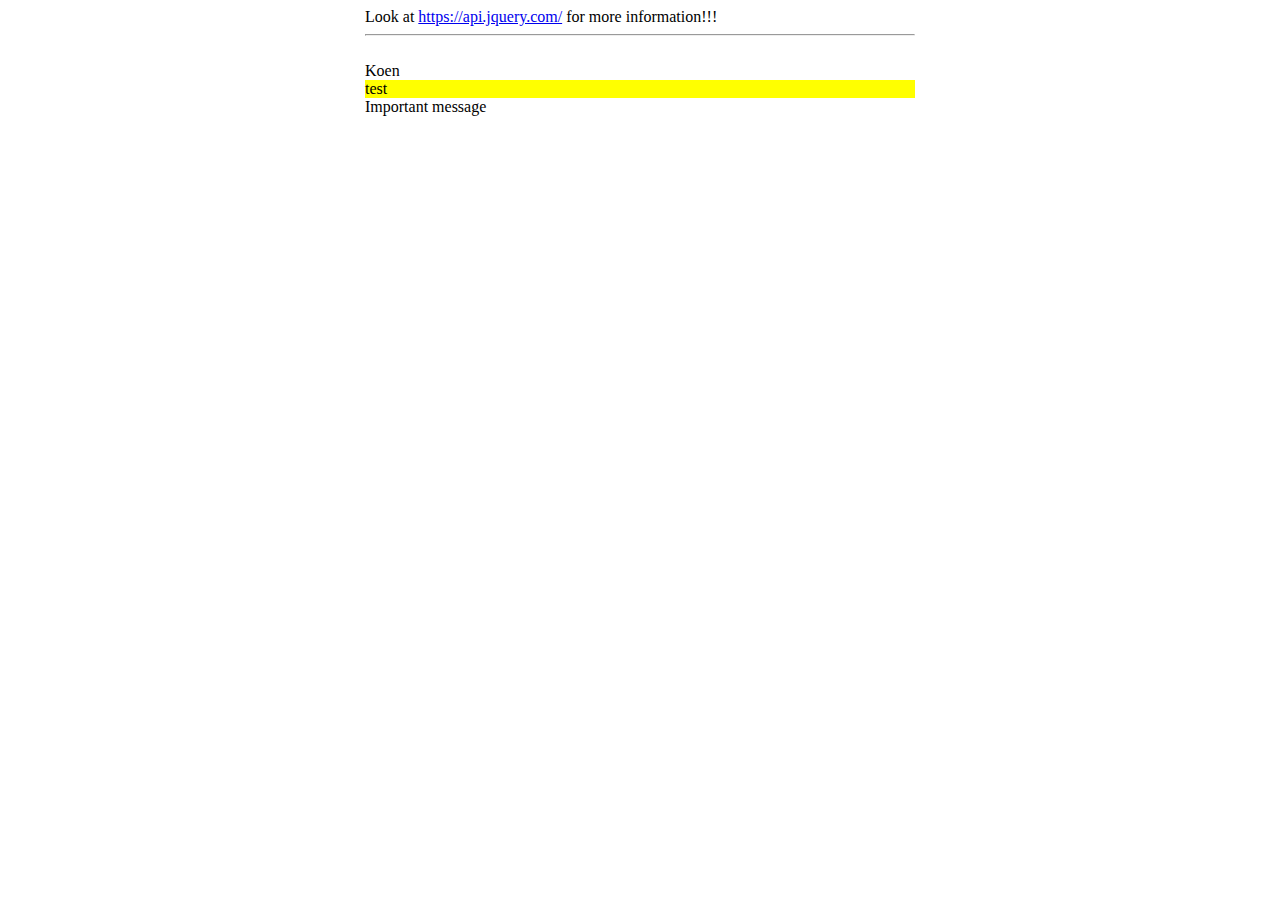
<file: index.html>
<!DOCTYPE html>
<html lang="en">
<head>
    <meta charset="UTF-8">
    <meta http-equiv="X-UA-Compatible" content="IE=edge">
    <meta name="viewport" content="width=device-width, initial-scale=1.0">
    <link rel="stylesheet" href="assets/css/style.css">
    <title>Default Jquery options</title>
</head>
<body>
    <div id="container">
        <div class="block">
            Look at <a href="https://api.jquery.com/">https://api.jquery.com/</a> for more information!!! <br>
            <hr><br>
            Koen
        </div>
        <div class="block">
            <div class="notification">test</div>
            Important message
        </div>
    </div>
    <script src="https://ajax.googleapis.com/ajax/libs/jquery/3.6.0/jquery.min.js"></script>
    <script src="assets/js/script.js"></script>
</body>
</html>
</file>
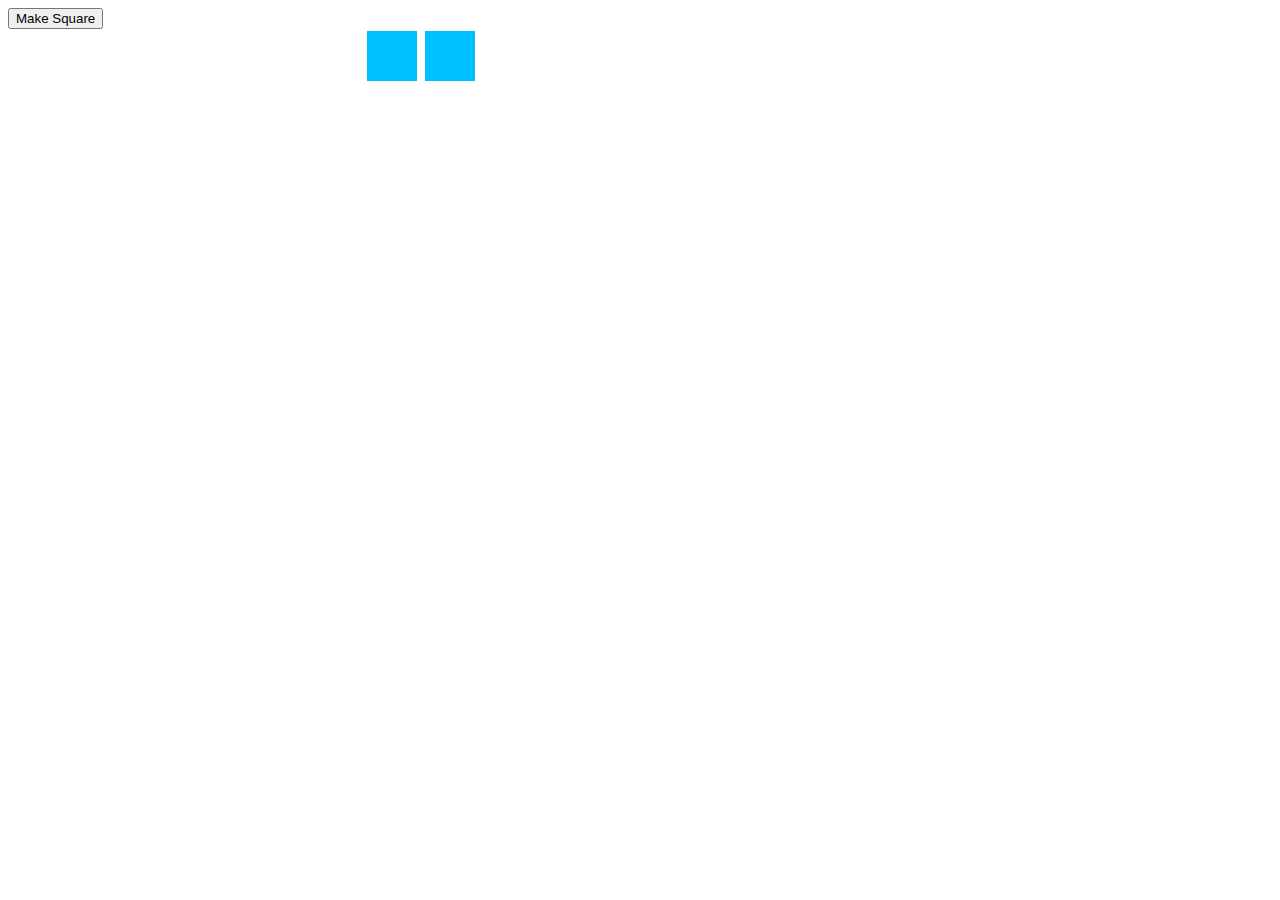
<file: clone.html>
<!DOCTYPE html>
<html lang="en">
<head>
    <meta charset="UTF-8">
    <meta http-equiv="X-UA-Compatible" content="IE=edge">
    <meta name="viewport" content="width=device-width, initial-scale=1.0">
    <link rel="stylesheet" href="assets/css/style.css">
    <title>Document</title>
</head>
<body>
    <button class="clone-square">Make Square</button>
    <div id="container">
        <div class="square"></div>
        <div class="square"></div>
    </div>
    <script src="https://ajax.googleapis.com/ajax/libs/jquery/3.6.0/jquery.min.js"></script>
    <script src="assets/js/clone.js"></script>
</body>
</html>
</file>
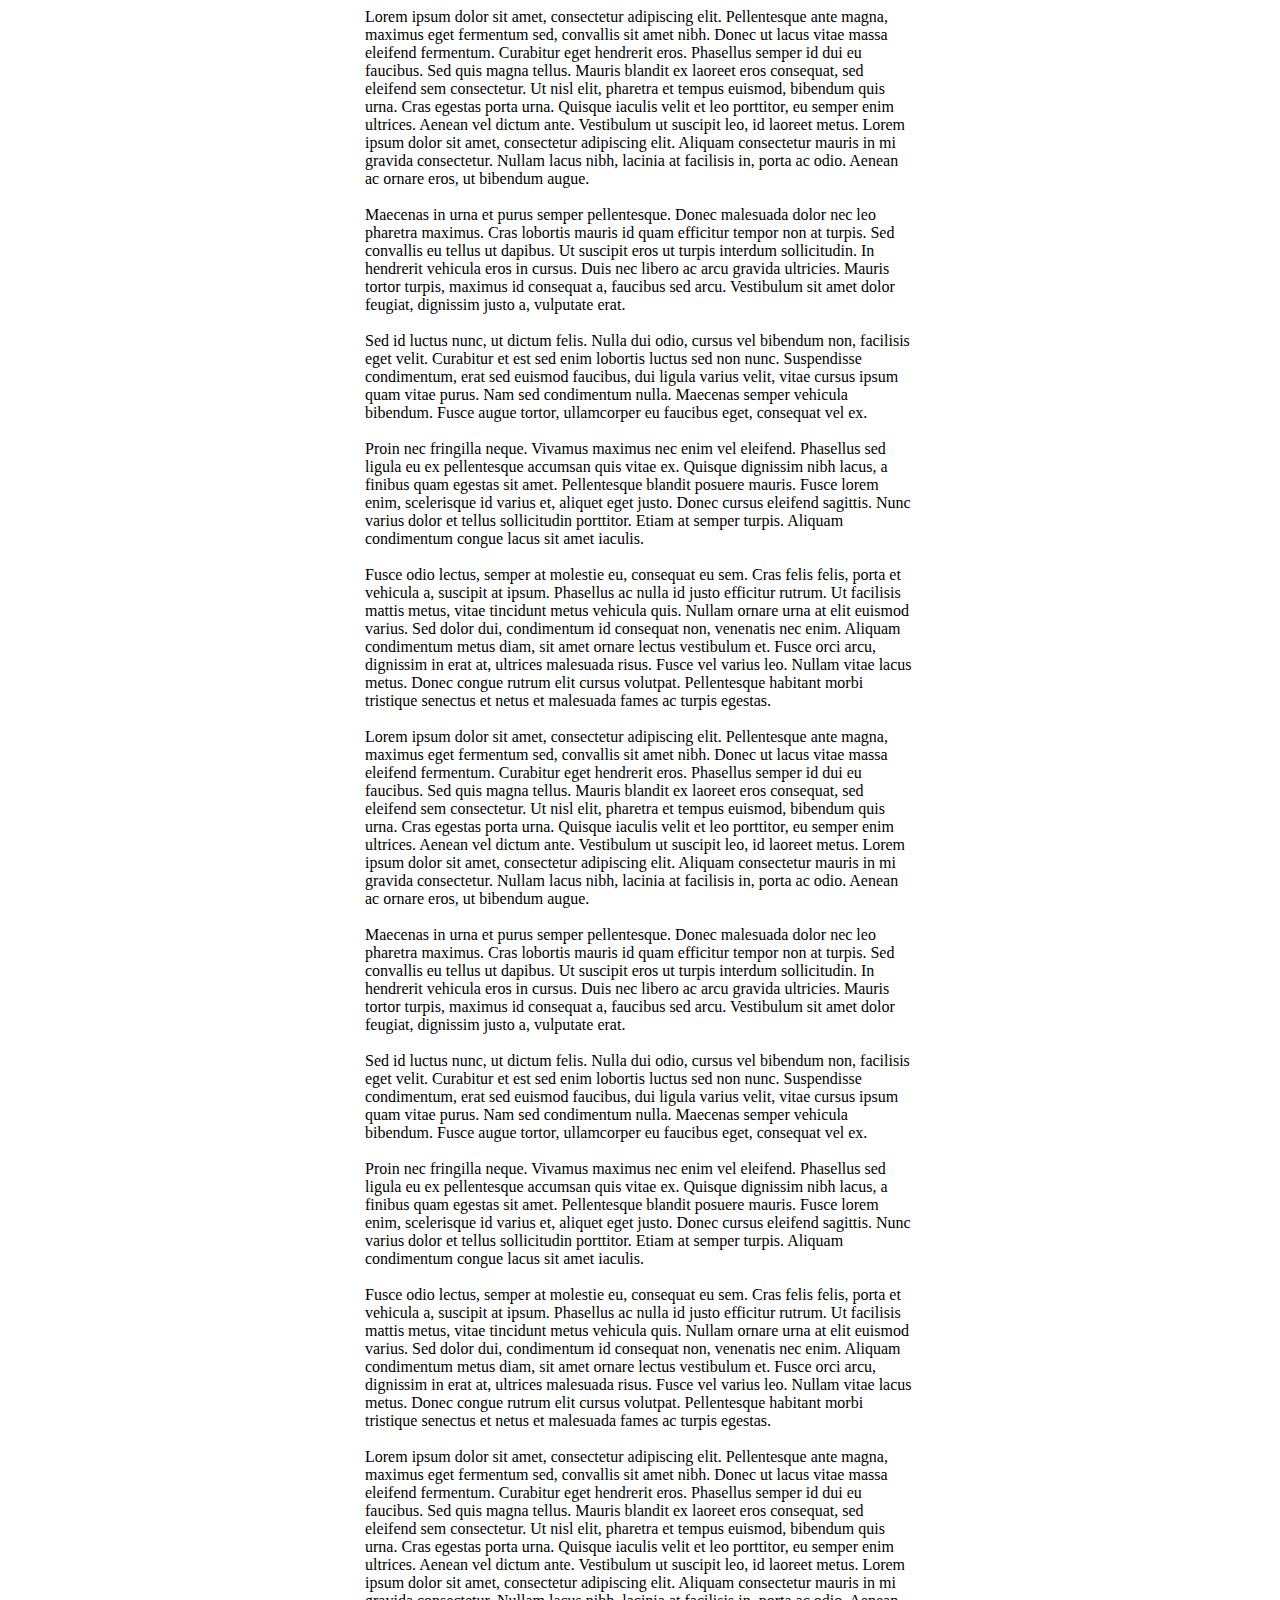
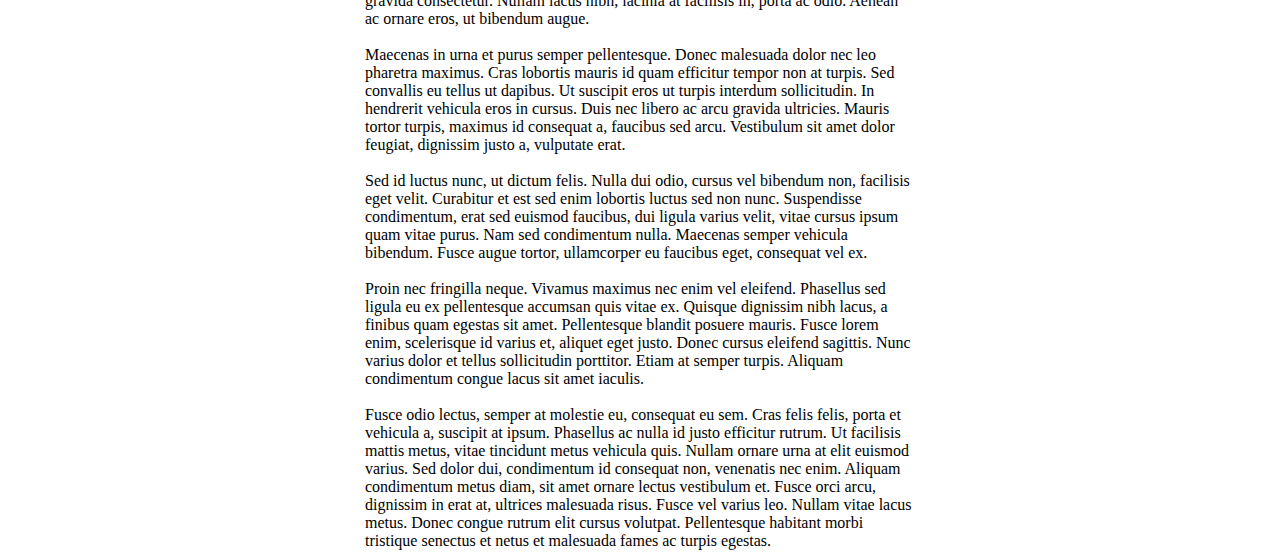
<file: scroll.html>
<!DOCTYPE html>
<html lang="en">
<head>
    <meta charset="UTF-8">
    <meta http-equiv="X-UA-Compatible" content="IE=edge">
    <meta name="viewport" content="width=device-width, initial-scale=1.0">
    <link rel="stylesheet" href="assets/css/style.css">
    <title>SCROLL Jquery options</title>
</head>
<body>
    <div id="container">
        <div class="block">
            Lorem ipsum dolor sit amet, consectetur adipiscing elit. Pellentesque ante magna, maximus eget fermentum sed, convallis sit amet nibh. Donec ut lacus vitae massa eleifend fermentum. Curabitur eget hendrerit eros. Phasellus semper id dui eu faucibus. Sed quis magna tellus. Mauris blandit ex laoreet eros consequat, sed eleifend sem consectetur. Ut nisl elit, pharetra et tempus euismod, bibendum quis urna. Cras egestas porta urna. Quisque iaculis velit et leo porttitor, eu semper enim ultrices. Aenean vel dictum ante. Vestibulum ut suscipit leo, id laoreet metus. Lorem ipsum dolor sit amet, consectetur adipiscing elit. Aliquam consectetur mauris in mi gravida consectetur. Nullam lacus nibh, lacinia at facilisis in, porta ac odio. Aenean ac ornare eros, ut bibendum augue. <br>
            <br>
Maecenas in urna et purus semper pellentesque. Donec malesuada dolor nec leo pharetra maximus. Cras lobortis mauris id quam efficitur tempor non at turpis. Sed convallis eu tellus ut dapibus. Ut suscipit eros ut turpis interdum sollicitudin. In hendrerit vehicula eros in cursus. Duis nec libero ac arcu gravida ultricies. Mauris tortor turpis, maximus id consequat a, faucibus sed arcu. Vestibulum sit amet dolor feugiat, dignissim justo a, vulputate erat.<br><br>
Sed id luctus nunc, ut dictum felis. Nulla dui odio, cursus vel bibendum non, facilisis eget velit. Curabitur et est sed enim lobortis luctus sed non nunc. Suspendisse condimentum, erat sed euismod faucibus, dui ligula varius velit, vitae cursus ipsum quam vitae purus. Nam sed condimentum nulla. Maecenas semper vehicula bibendum. Fusce augue tortor, ullamcorper eu faucibus eget, consequat vel ex.<br><br>
Proin nec fringilla neque. Vivamus maximus nec enim vel eleifend. Phasellus sed ligula eu ex pellentesque accumsan quis vitae ex. Quisque dignissim nibh lacus, a finibus quam egestas sit amet. Pellentesque blandit posuere mauris. Fusce lorem enim, scelerisque id varius et, aliquet eget justo. Donec cursus eleifend sagittis. Nunc varius dolor et tellus sollicitudin porttitor. Etiam at semper turpis. Aliquam condimentum congue lacus sit amet iaculis.<br><br>
Fusce odio lectus, semper at molestie eu, consequat eu sem. Cras felis felis, porta et vehicula a, suscipit at ipsum. Phasellus ac nulla id justo efficitur rutrum. Ut facilisis mattis metus, vitae tincidunt metus vehicula quis. Nullam ornare urna at elit euismod varius. Sed dolor dui, condimentum id consequat non, venenatis nec enim. Aliquam condimentum metus diam, sit amet ornare lectus vestibulum et. Fusce orci arcu, dignissim in erat at, ultrices malesuada risus. Fusce vel varius leo. Nullam vitae lacus metus. Donec congue rutrum elit cursus volutpat. Pellentesque habitant morbi tristique senectus et netus et malesuada fames ac turpis egestas.<br><br>
Lorem ipsum dolor sit amet, consectetur adipiscing elit. Pellentesque ante magna, maximus eget fermentum sed, convallis sit amet nibh. Donec ut lacus vitae massa eleifend fermentum. Curabitur eget hendrerit eros. Phasellus semper id dui eu faucibus. Sed quis magna tellus. Mauris blandit ex laoreet eros consequat, sed eleifend sem consectetur. Ut nisl elit, pharetra et tempus euismod, bibendum quis urna. Cras egestas porta urna. Quisque iaculis velit et leo porttitor, eu semper enim ultrices. Aenean vel dictum ante. Vestibulum ut suscipit leo, id laoreet metus. Lorem ipsum dolor sit amet, consectetur adipiscing elit. Aliquam consectetur mauris in mi gravida consectetur. Nullam lacus nibh, lacinia at facilisis in, porta ac odio. Aenean ac ornare eros, ut bibendum augue.<br><br>
Maecenas in urna et purus semper pellentesque. Donec malesuada dolor nec leo pharetra maximus. Cras lobortis mauris id quam efficitur tempor non at turpis. Sed convallis eu tellus ut dapibus. Ut suscipit eros ut turpis interdum sollicitudin. In hendrerit vehicula eros in cursus. Duis nec libero ac arcu gravida ultricies. Mauris tortor turpis, maximus id consequat a, faucibus sed arcu. Vestibulum sit amet dolor feugiat, dignissim justo a, vulputate erat.<br><br>
Sed id luctus nunc, ut dictum felis. Nulla dui odio, cursus vel bibendum non, facilisis eget velit. Curabitur et est sed enim lobortis luctus sed non nunc. Suspendisse condimentum, erat sed euismod faucibus, dui ligula varius velit, vitae cursus ipsum quam vitae purus. Nam sed condimentum nulla. Maecenas semper vehicula bibendum. Fusce augue tortor, ullamcorper eu faucibus eget, consequat vel ex.<br><br>
Proin nec fringilla neque. Vivamus maximus nec enim vel eleifend. Phasellus sed ligula eu ex pellentesque accumsan quis vitae ex. Quisque dignissim nibh lacus, a finibus quam egestas sit amet. Pellentesque blandit posuere mauris. Fusce lorem enim, scelerisque id varius et, aliquet eget justo. Donec cursus eleifend sagittis. Nunc varius dolor et tellus sollicitudin porttitor. Etiam at semper turpis. Aliquam condimentum congue lacus sit amet iaculis.<br><br>
Fusce odio lectus, semper at molestie eu, consequat eu sem. Cras felis felis, porta et vehicula a, suscipit at ipsum. Phasellus ac nulla id justo efficitur rutrum. Ut facilisis mattis metus, vitae tincidunt metus vehicula quis. Nullam ornare urna at elit euismod varius. Sed dolor dui, condimentum id consequat non, venenatis nec enim. Aliquam condimentum metus diam, sit amet ornare lectus vestibulum et. Fusce orci arcu, dignissim in erat at, ultrices malesuada risus. Fusce vel varius leo. Nullam vitae lacus metus. Donec congue rutrum elit cursus volutpat. Pellentesque habitant morbi tristique senectus et netus et malesuada fames ac turpis egestas.<br><br>
Lorem ipsum dolor sit amet, consectetur adipiscing elit. Pellentesque ante magna, maximus eget fermentum sed, convallis sit amet nibh. Donec ut lacus vitae massa eleifend fermentum. Curabitur eget hendrerit eros. Phasellus semper id dui eu faucibus. Sed quis magna tellus. Mauris blandit ex laoreet eros consequat, sed eleifend sem consectetur. Ut nisl elit, pharetra et tempus euismod, bibendum quis urna. Cras egestas porta urna. Quisque iaculis velit et leo porttitor, eu semper enim ultrices. Aenean vel dictum ante. Vestibulum ut suscipit leo, id laoreet metus. Lorem ipsum dolor sit amet, consectetur adipiscing elit. Aliquam consectetur mauris in mi gravida consectetur. Nullam lacus nibh, lacinia at facilisis in, porta ac odio. Aenean ac ornare eros, ut bibendum augue.<br><br>
Maecenas in urna et purus semper pellentesque. Donec malesuada dolor nec leo pharetra maximus. Cras lobortis mauris id quam efficitur tempor non at turpis. Sed convallis eu tellus ut dapibus. Ut suscipit eros ut turpis interdum sollicitudin. In hendrerit vehicula eros in cursus. Duis nec libero ac arcu gravida ultricies. Mauris tortor turpis, maximus id consequat a, faucibus sed arcu. Vestibulum sit amet dolor feugiat, dignissim justo a, vulputate erat.<br><br>
Sed id luctus nunc, ut dictum felis. Nulla dui odio, cursus vel bibendum non, facilisis eget velit. Curabitur et est sed enim lobortis luctus sed non nunc. Suspendisse condimentum, erat sed euismod faucibus, dui ligula varius velit, vitae cursus ipsum quam vitae purus. Nam sed condimentum nulla. Maecenas semper vehicula bibendum. Fusce augue tortor, ullamcorper eu faucibus eget, consequat vel ex.<br><br>
Proin nec fringilla neque. Vivamus maximus nec enim vel eleifend. Phasellus sed ligula eu ex pellentesque accumsan quis vitae ex. Quisque dignissim nibh lacus, a finibus quam egestas sit amet. Pellentesque blandit posuere mauris. Fusce lorem enim, scelerisque id varius et, aliquet eget justo. Donec cursus eleifend sagittis. Nunc varius dolor et tellus sollicitudin porttitor. Etiam at semper turpis. Aliquam condimentum congue lacus sit amet iaculis.<br><br>
Fusce odio lectus, semper at molestie eu, consequat eu sem. Cras felis felis, porta et vehicula a, suscipit at ipsum. Phasellus ac nulla id justo efficitur rutrum. Ut facilisis mattis metus, vitae tincidunt metus vehicula quis. Nullam ornare urna at elit euismod varius. Sed dolor dui, condimentum id consequat non, venenatis nec enim. Aliquam condimentum metus diam, sit amet ornare lectus vestibulum et. Fusce orci arcu, dignissim in erat at, ultrices malesuada risus. Fusce vel varius leo. Nullam vitae lacus metus. Donec congue rutrum elit cursus volutpat. Pellentesque habitant morbi tristique senectus et netus et malesuada fames ac turpis egestas.
        </div>
        <div class="pop-up-notification">
            Scroll to top
        </div>
    </div>
    <script src="https://ajax.googleapis.com/ajax/libs/jquery/3.6.0/jquery.min.js"></script>
    <script src="assets/js/scroll.js"></script>
</body>
</html>
</file>
<file: assets/css/style.css>
#container{
    width:550px;
    margin:0 auto;
}

.pop-up-notification{
    position:fixed;
    bottom:10px;
    right:10px;
    border-radius:10px;
    padding:20px;
    width: 300px;
    background-color:darkorange;
    color:darkred;
    display:none;
}

.square{
    width:50px;
    height:50px;
    margin:2px;
    display: inline-block;
    background-color: deepskyblue;
}
</file>
